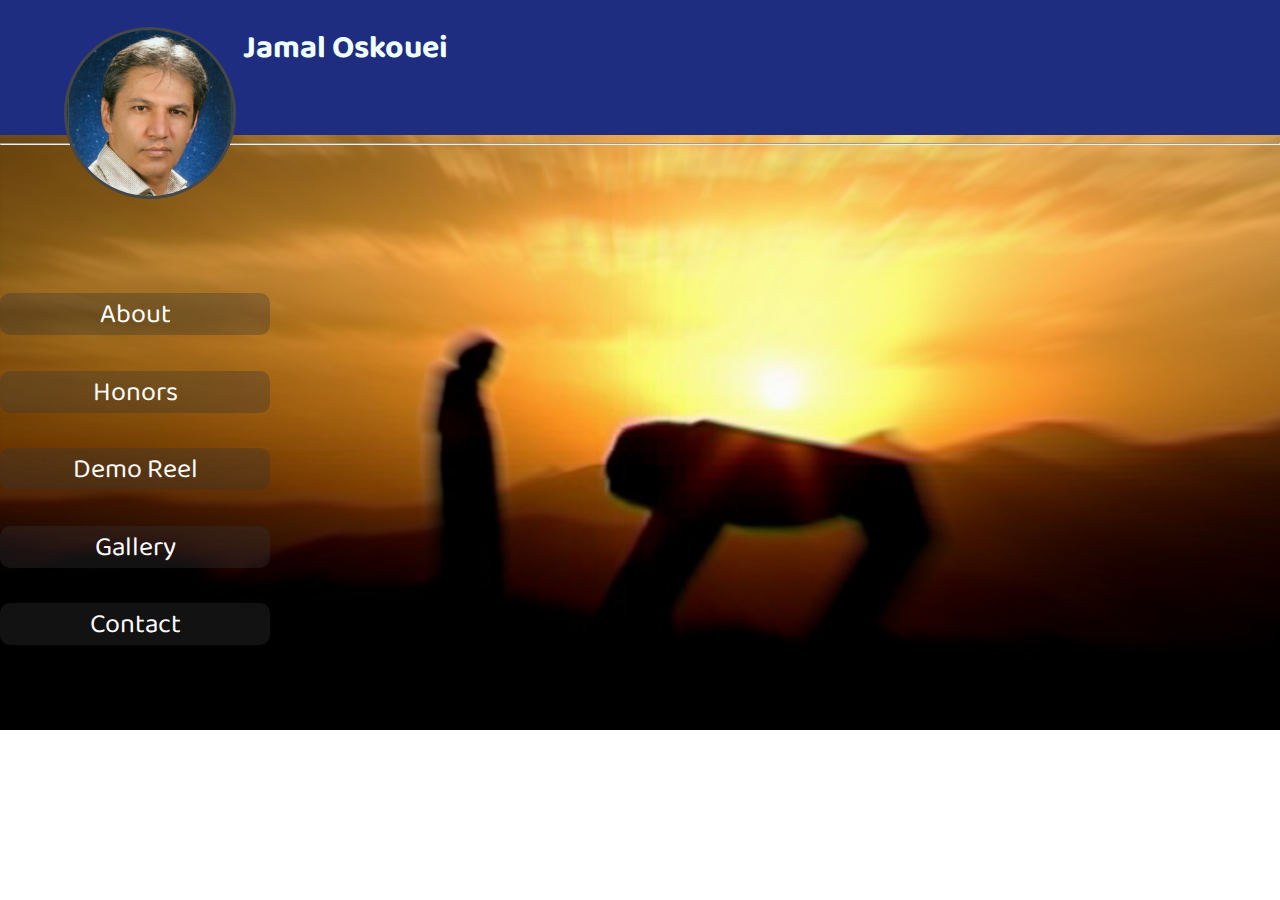
<file: index.html>
<!DOCTYPE html>
<html lang="en">
<head>
    <meta charset="UTF-8">
    <meta name="viewport" content="width=device-width, initial-scale=1.0">
    <title>Jamal Oskouei</title>
    <meta name="Description" content="Jamal Oskouei, Director, Film maker, Animator">
    <meta name="Keywords" content="Jamal Oskouei, Director, Film maker, Animator">


    <link rel="stylesheet" href="styles.css" type="text/css">
    <link href="https://fonts.googleapis.com/css?family=Baloo+Thambi+2&display=swap" rel="stylesheet">

    <style>

      #customers {
        border-collapse: collapse;
        width: 90%;
        margin: auto;
        margin-top: 2vh;
      }

      #customers td, #customers th {
        border: 1px solid #ddd;
        padding: 8px;
      }

      #customers tr:nth-child(even){background-color: #cecdcd;}

      #customers tr:hover {background-color: #ddd;}

      #customers th {
        padding-top: 12px;
        padding-bottom: 12px;
        text-align: left;
        background-color: rgb(76, 104, 175);
        color: white;
      }
    </style>

</head>
<body>

  <nav id="menu2">
    <ul>
        <li><a onclick="about()">About</a></li>
        <li><a onclick="honors()">Honors</a> </li>
        <li><a onclick="demoreel()">Demo Reel</a></li>
        <li> <a onclick="gallery()">Gallery</a></li>
        <li> <a onclick="contact()">Contact</a></li>
    </ul>
    <ul style="margin: 0; height: 0;">
        <img onclick="MyFun()" src="tug.png" id="image1"/> 
    </ul>
</nav>

    <header>
        <div class="pic"></div> <h1 class="name1">Jamal Oskouei</h1>
        
    </header>

    <hr>



    <div id="container" >
        <div id="menu">
            <a onclick="fix(), about()">About</a></br>
            <a onclick="fix(), honors()">Honors</a></br>
            <a onclick="fix(), demoreel()">Demo Reel</a></br>
            <a onclick="fix(), gallery()">Gallery</a></br>
            <a onclick="fix(), contact()">Contact</a>
        </div>
        <div id="show">
        </div>

    </div>
    
</body>

<script>


    function fix(){
      document.getElementById('menu').style.position = "fixed";
      document.getElementById('menu').style.marginTop = "15vh";
    }

    
    function about(){
      document.getElementById('show').innerHTML='';
      document.getElementById('show').insertAdjacentHTML('beforeend',`

<article style="margin-top: 2vh; padding: 30px;">
<h1 style="font-size: 30px;">About</h1>
<p> <strong>Jamal Oskouei</strong> (born 21 March 1967 in Isfahan, Iran) is an Iranian movie and animation director and editor. 
    He lives in Tehran and has experienced directing documentary movies and animations that have nominated and won awards in different festivals around the world.</p>

    <h2>Early life and work</h2>
    <p>Oskouei, started learning 8-millimeter filmmaking guided with Mohammadreza Abedi in Institute for the Intellectual Development of Children and Young Adults at 14 and started making animations at the age 15.
         His first animation <strong> The Old Pain</strong> that was filmed on 8-millimeter film won the best animation award from the "cinema of the young festival" of Tehran in 1986.</p>

    <p>His next animation <strong> Duel on table </strong> won the "second student festival"s best animation award in 1988. His first 16-millimeter animation was made in Documentary and Experimental Film Center. He graduated from Iran Broadcasting University in 1994. Started his career in IRIB of Chaharmahal and Bakhtiari Province.</p>     

        Here is some of his later works:

<table id="customers">
    <tr>
      <th>Title</th>
      <th>Year</th>
    </tr>

    <tr>
      <td>Foot Sound of Water</td>
      <td>1995</td>

    </tr>

    <tr>
        <td>The Rain of Love</td>
        <td>1998</td>

    </tr> 

    <tr>
        <td>The World of Toys</td>
        <td>2000</td>
    </tr> 
      
    <tr>
        <td>Abandoned Citadel</td>
        <td>2001</td>
    </tr> 

          
    <tr>
        <td>Don't Get Angry Piler</td>
        <td>2001</td>
    </tr> 

    <tr>
        <td>A Figure on Time</td>
        <td>2002</td>
    </tr> 


    <tr>
        <td>A Figure on the Universe</td>
        <td>2003</td>
    </tr> 


    <tr>
        <td>Sleeping Lion</td>
        <td>2004</td>
    </tr> 

    <tr>
        <td>The Blank Page</td>
        <td>2005</td>
    </tr> 

    <tr>
        <td>The Amphibian</td>
        <td>2005</td>
    </tr> 

    <tr>
        <td>Life River</td>
        <td>2010</td>
    </tr> 

    <tr>
        <td>Ambush</td>
        <td>2012</td>
    </tr> 

    <tr>
        <td>The knot of Love</td>
        <td>2012</td>
    </tr> 

    <tr>
        <td>The Ancient Land</td>
        <td>2013</td>
    </tr> 

    <tr>
        <td>Foot Sound of the Demon</td>
        <td>2014</td>
    </tr> 

    <tr>
        <td>Wind Blows From Anywhere Desires</td>
        <td>2015</td>
    </tr> 

    <tr>
        <td>The Song of Migration</td>
        <td>2017</td>
    </tr> 

  </table>


</article>


      `);
    }

    function honors(){
      document.getElementById('show').innerHTML='';
      document.getElementById('show').insertAdjacentHTML('beforeend',`

      <article style="margin-top: 2vh; padding: 30px;">

<table id="customers">
    <tr>
      <th>Title</th>
      <th>Year</th>
      <th>National award</th>
      <th>International award</th>
    </tr>

    <tr>
      <td>Foot Sound of Water</td>
      <td>1995</td>
      <td>  Best documentary (States' Broadcasting Centers' Festival) </br>
            Best documentary (Tehran's First Cinema Festival) 
        </td>
      <td>-</td>
    </tr>

    <tr>
        <td>The Rain of Love</td>
        <td>1998</td>
        <td>Best Clip (States' Broadcasting Centers' Festival)</td>
        <td>-</td>
    </tr> 

    <tr>
        <td>The World of Toys</td>
        <td>2000</td>
        <td>Best animation (States' Broadcasting Centers' Festival)</td>
        <td>Best animation (First Dubai Short Film Festival)</td>
    </tr> 
      
    <tr>
        <td>Abandoned Citadel</td>
        <td>2001</td>
        <td>Best narrative film (States' Broadcasting Centers' Festival)</td>
        <td>-</td>
    </tr> 

    <tr>
      <td>Don't Get Angry Piler</td>
      <td>2001</td>
      <td>Best animation (States' Broadcasting Centers' Festival - Yazd)</td>
      <td>Best animation (Second Dubai Short Film Festival)</td>
  </tr> 

    <tr>
        <td>A Figure on Time</td>
        <td>2002</td>
        <td>Best animation (Ruyesh Film Festival)</td>
        <td>-</td>
    </tr> 


    <tr>
        <td>A Figure on the Universe</td>
        <td>2003</td>
        <td>Best Clip (Ruyesh Film Festival)</td>
        <td>-</td>
    </tr> 


    <tr>
        <td>Sleeping Lion</td>
        <td>2004</td>
        <td>Best Clip (RedGold Film Festival)</td>
        <td>-</td>
    </tr> 


    <tr>
        <td>Life River</td>
        <td>2010</td>
        <td>Best documentary (Tehran Short Film Festival)</td>
        <td>Best documentary (Slovakia Ekotopfilm Festival)</br>
        Best documentry (спасти и сохранить Russian Festival)</td>
    </tr> 

    <tr>
        <td>Ambush</td>
        <td>2012</td>
        <td>Best animation (Hamedan Pray and Prayer Film Festival)</td>
        <td>-</td>
    </tr> 

    <tr>
        <td>Wind Blows From Anywhere Desires</td>
        <td>2015</td>
        <td>Best edit (Tehran Short Film Festival) </td>
        <td></td>
    </tr> 

  </table>


</article>

      `);
    }

    function gallery(){
      document.getElementById('show').innerHTML='';
      document.getElementById('show').insertAdjacentHTML('beforeend',`


      <div id="gallery">

 
<h2 style="margin-top: 5vh;">Here are some of the pictures related to Oskouie's works:</h2>
<h3 style="margin-top: 2vh;">Don't Get Angry Piler:</h3>
<img class="lazy" src="./pics/anbori.bmp" data-src="./pics/anbori.bmp" data-srcset="./pics/anbori.bmp" alt="Jamal Oskouei">
<img class="lazy" src="./pics/anbori 2.bmp" data-src="./pics/anbori 2.bmp" data-srcset="./pics/anbori 2.bmp" alt="Jamal Oskouei">
<img class="lazy" src="./pics/anbori 3.bmp" data-src="./pics/anbori 3.bmp" data-srcset="./pics/snbori 3.bmp" alt="Jamal Oskouei">

<hr>
<hr>
<hr>

<h3 style="margin-top: 2vh;">Song of Migration:</h3>
<img class="lazy" src="./pics/arang kuch .JPG" data-src="./pics/arang kuch .JPG" data-srcset="./pics/arang kuch .JPG" alt="Jamal Oskouei">
<img class="lazy" src="./pics/arang kuch  (1).jpg" data-src="./pics/arang kuch  (1).jpg" data-srcset="./pics/arang kuch  (1).jpg" alt="Jamal Oskouei">
<img class="lazy" src="./pics/arang kuch  (2).jpg" data-src="./pics/arang kuch  (2).jpg" data-srcset="./pics/arang kuch  (2).jpg" alt="Jamal Oskouei">
<img class="lazy" src="./pics/arang kuch  (3).jpg" data-src="./pics/arang kuch  (3).jpg" data-srcset="./pics/arang kuch  (3).jpg" alt="Jamal Oskouei">

<hr>
<hr>
<hr>

<h3 style="margin-top: 2vh;">The Blank Page:</h3>
<img class="lazy" src="./pics/barge sefid  (1).bmp" data-src="./pics/barge sefid  (1).bmp" data-srcset="./pics/barge sefid  (1).bmp" alt="Jamal Oskouei">
<img class="lazy" src="./pics/barge sefid  (2).bmp" data-src="./pics/barge sefid  (2).bmp" data-srcset="./pics/barge sefid  (2).bmp" alt="Jamal Oskouei">

<hr>
<hr>
<hr>

<h3 style="margin-top: 2vh;">The Amphibian:</h3>
<img class="lazy" src="./pics/do zist  (1).jpg" data-src="./pics/do zist  (1).jpg" data-srcset="./pics/do zist  (1).jpg" alt="Jamal Oskouei">

<hr>
<hr>
<hr>

<h3 style="margin-top: 2vh;">The Knot of Love:</h3>
<img class="lazy" src="./pics/gere eshgh  (1).JPG" data-src="./pics/gere eshgh  (1).JPG" data-srcset="./pics/gere eshgh  (1).JPG" alt="Jamal Oskouei">
<img class="lazy" src="./pics/gere eshgh  (2).JPG" data-src="./pics/gere eshgh  (2).JPG" data-srcset="./pics/gere eshgh  (2).JPG" alt="Jamal Oskouei">
<img class="lazy" src="./pics/gere eshgh  (3).JPG" data-src="./pics/gere eshgh  (3).JPG" data-srcset="./pics/gere eshgh  (3).JPG" alt="Jamal Oskouei">
<img class="lazy" src="./pics/gere eshgh  (4).JPG" data-src="./pics/gere eshgh  (4).JPG" data-srcset="./pics/gere eshgh  (4).JPG" alt="Jamal Oskouei">


<hr>
<hr>
<hr>

<h3 style="margin-top: 2vh;">The Ambush:</h3>
<img class="lazy" src="./pics/kamin  (3).bmp" data-src="./pics/kamin  (3).bmp" data-srcset="./pics/kamin  (3).bmp" alt="Jamal Oskouei">
<img class="lazy" src="./pics/kamin  (4).bmp" data-src="./pics/kamin  (4).bmp" data-srcset="./pics/kamin  (4).bmp" alt="Jamal Oskouei">
<img class="lazy" src="./pics/kamin  (5).bmp" data-src="./pics/kamin  (5).bmp" data-srcset="./pics/kamin  (5).bmp" alt="Jamal Oskouei">


<hr>
<hr>
<hr>

<h3 style="margin-top: 2vh;">A Figure on Universe:</h3>
<img class="lazy" src="./pics/Picture  - jahan.jpg" data-src="./pics/Picture  - jahan.jpg" data-srcset="./pics/Picture  - jahan.jpg" alt="Jamal Oskouei">
<img class="lazy" src="./pics/Picture  - jahan 2 .jpg" data-src="./pics/Picture  - jahan 2 .jpg" data-srcset="./pics/Picture  - jahan 2 .jpg" alt="Jamal Oskouei">


<hr>
<hr>
<hr>

<h3 style="margin-top: 2vh;">Footsound of the Demon:</h3>
<img class="lazy" src="./pics/seday pay div .JPG" data-src="./pics/seday pay div .JPG" data-srcset="./pics/seday pay div .JPG" alt="Jamal Oskouei">
<img class="lazy" src="./pics/seday paye div .JPG" data-src="./pics/seday paye div .JPG" data-srcset="./pics/seday paye div .JPG" alt="Jamal Oskouei">

<hr>
<hr>
<hr>

<h3 style="margin-top: 2vh;">Sleeping Lion:</h3>
<img class="lazy" src="./pics/shir.png" data-src="./pics/shir.png" data-srcset="./pics/shir.png" alt="Jamal Oskouei">
<img class="lazy" src="./pics/shir 2.bmp" data-src="./pics/shir 2.bmp" data-srcset="./pics/shir 2.bmp" alt="Jamal Oskouei">


<hr>
<hr>
<hr>

<h3 style="margin-top: 2vh;">Life River:</h3>
<img class="lazy" src="./pics/zende rud .jpg" data-src="./pics/zende rud .jpg" data-srcset="./pics/zende rud .jpg" alt="Jamal Oskouei">
<img class="lazy" src="./pics/zende rud 3.bmp" data-src="./pics/zende rud 3.bmp" data-srcset="./pics/zende rud 3.bmp" alt="Jamal Oskouei">


      `);
    }

    function demoreel(){
      document.getElementById('show').innerHTML='';
      document.getElementById('show').insertAdjacentHTML('beforeend',`

      <h3>The Song of Migration:</h3>
        
        <video width="60%" controls>
            <source src="./demo/arang final 2-.mp4" type="video/mp4">
            Your browser does not support HTML5 video.
        </video>
    
        <h3>Dont Get Angry Piler:</h3>
            
        <video width="60%" controls>
            <source src="./demo/asabani nasho.mp4" type="video/mp4">
            Your browser does not support HTML5 video.
        </video>
    
    
        <h3>The World of Toys:</h3>
            
        <video width="60%" controls>
            <source src="./demo/asbab bazi.mp4" type="video/mp4">
            Your browser does not support HTML5 video.
        </video>
    
    
        <h3>The Blank Page:</h3>
            
        <video width="60%" controls>
            <source src="./demo/barge  sefid.mp4" type="video/mp4">
            Your browser does not support HTML5 video.
        </video>
    
    
    
        <h3>The Amphibian:</h3>
            
        <video width="60%" controls>
            <source src="./demo/do zist_1.mp4" type="video/mp4">
            Your browser does not support HTML5 video.
        </video>
    
    
        <h3>The Knot of Love:</h3>
            
        <video width="60%" controls>
            <source src="./demo/final gere 02.mp4" type="video/mp4">
            Your browser does not support HTML5 video.
        </video>
    
    
        <h3>A Figure on the Universe:</h3>
            
        <video width="60%" controls>
            <source src="./demo/naghshi bar jahan 2 .mp4" type="video/mp4">
            Your browser does not support HTML5 video.
        </video>
    
    
        <h3>Sleeping Lion:</h3>
            
        <video width="60%" controls>
            <source src="./demo/shir khofte 2 .mp4" type="video/mp4">
            Your browser does not support HTML5 video.
        </video>
    
    
        <h3>The Life River:</h3>
            
        <video width="60%" controls>
            <source src="./demo/zenderud.mp4" type="video/mp4">
            Your browser does not support HTML5 video.
        </video>
    
        
    
    
      `);
    }

    function contact(){
      document.getElementById('show').innerHTML='';
      document.getElementById('show').insertAdjacentHTML('beforeend',`

      <article style="margin-top: 2vh; padding: 30px;">
      <h1 style="font-size: 30px;"> <strong>Contact information:</strong></h1>
      <h2>E-mail: jamal.oskooee@gmail.com</h2>
      </article>
    
    
      `);
    }



  </script>
<script>
    

  var i = 0;
  function MyFun(){
      
      if (i==0){
      document.getElementById('menu2').style.left = "0vw";
      document.getElementById('image1').style.transform="rotate(180deg)";
      i=1;}

      else {
      document.getElementById('menu2').style.left = "-35vw";
      document.getElementById('image1').style.transform="rotate(0deg)";
      i=0;}
  }

</script>


<script>
  document.addEventListener("DOMContentLoaded", function() {
let lazyImages = [].slice.call(document.querySelectorAll("img.lazy"));
let active = false;

const lazyLoad = function() {
  if (active === false) {
    active = true;

    setTimeout(function() {
      lazyImages.forEach(function(lazyImage) {
        if ((lazyImage.getBoundingClientRect().top <= window.innerHeight && lazyImage.getBoundingClientRect().bottom >= 0) && getComputedStyle(lazyImage).display !== "none") {
          lazyImage.src = lazyImage.dataset.src;
          lazyImage.srcset = lazyImage.dataset.srcset;
          lazyImage.classList.remove("lazy");

          lazyImages = lazyImages.filter(function(image) {
            return image !== lazyImage;
          });

          if (lazyImages.length === 0) {
            document.removeEventListener("scroll", lazyLoad);
            window.removeEventListener("resize", lazyLoad);
            window.removeEventListener("orientationchange", lazyLoad);
          }
        }
      });

      active = false;
    }, 200);
  }
};

document.addEventListener("scroll", lazyLoad);
window.addEventListener("resize", lazyLoad);
window.addEventListener("orientationchange", lazyLoad);
});
</script>

</html>
</file>
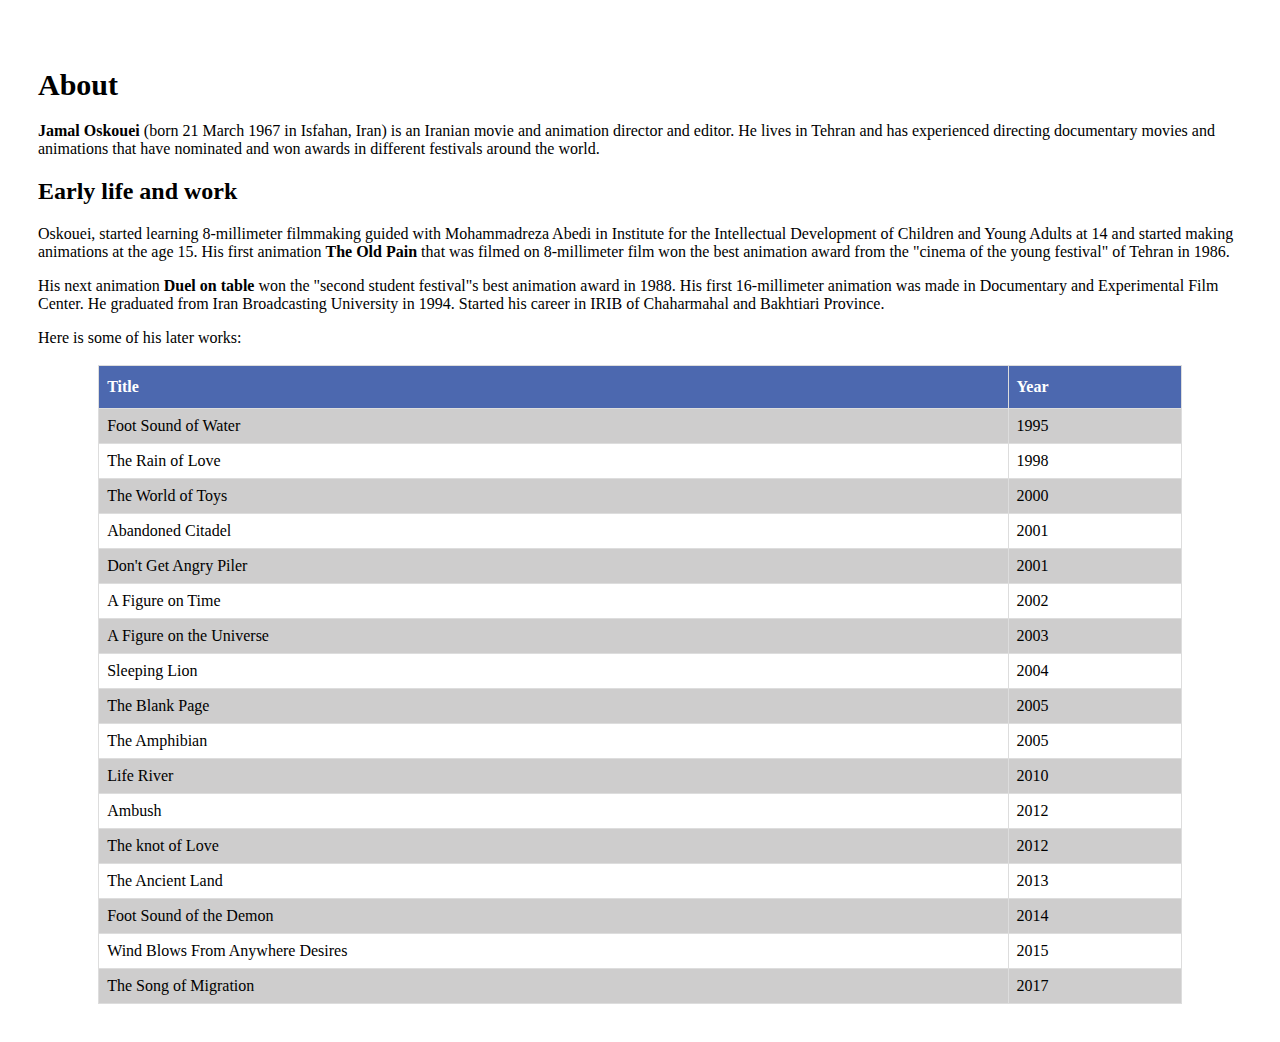
<file: about.html>
<!DOCTYPE html>
<head>
<style>



#customers {
  border-collapse: collapse;
  width: 90%;
  margin: auto;
  margin-top: 2vh;
}

#customers td, #customers th {
  border: 1px solid #ddd;
  padding: 8px;
}

#customers tr:nth-child(even){background-color: #cecdcd;}

#customers tr:hover {background-color: #ddd;}

#customers th {
  padding-top: 12px;
  padding-bottom: 12px;
  text-align: left;
  background-color: rgb(76, 104, 175);
  color: white;
}

</style>
</head>

<body>

<article style="margin-top: 2vh; padding: 30px;">
<h1 style="font-size: 30px;">About</h1>
<p> <strong>Jamal Oskouei</strong> (born 21 March 1967 in Isfahan, Iran) is an Iranian movie and animation director and editor. 
    He lives in Tehran and has experienced directing documentary movies and animations that have nominated and won awards in different festivals around the world.</p>

    <h2>Early life and work</h2>
    <p>Oskouei, started learning 8-millimeter filmmaking guided with Mohammadreza Abedi in Institute for the Intellectual Development of Children and Young Adults at 14 and started making animations at the age 15.
         His first animation <strong> The Old Pain</strong> that was filmed on 8-millimeter film won the best animation award from the "cinema of the young festival" of Tehran in 1986.</p>

    <p>His next animation <strong> Duel on table </strong> won the "second student festival"s best animation award in 1988. His first 16-millimeter animation was made in Documentary and Experimental Film Center. He graduated from Iran Broadcasting University in 1994. Started his career in IRIB of Chaharmahal and Bakhtiari Province.</p>     

        Here is some of his later works:

<table id="customers">
    <tr>
      <th>Title</th>
      <th>Year</th>
    </tr>

    <tr>
      <td>Foot Sound of Water</td>
      <td>1995</td>

    </tr>

    <tr>
        <td>The Rain of Love</td>
        <td>1998</td>

    </tr> 

    <tr>
        <td>The World of Toys</td>
        <td>2000</td>
    </tr> 
      
    <tr>
        <td>Abandoned Citadel</td>
        <td>2001</td>
    </tr> 

          
    <tr>
        <td>Don't Get Angry Piler</td>
        <td>2001</td>
    </tr> 

    <tr>
        <td>A Figure on Time</td>
        <td>2002</td>
    </tr> 


    <tr>
        <td>A Figure on the Universe</td>
        <td>2003</td>
    </tr> 


    <tr>
        <td>Sleeping Lion</td>
        <td>2004</td>
    </tr> 

    <tr>
        <td>The Blank Page</td>
        <td>2005</td>
    </tr> 

    <tr>
        <td>The Amphibian</td>
        <td>2005</td>
    </tr> 

    <tr>
        <td>Life River</td>
        <td>2010</td>
    </tr> 

    <tr>
        <td>Ambush</td>
        <td>2012</td>
    </tr> 

    <tr>
        <td>The knot of Love</td>
        <td>2012</td>
    </tr> 

    <tr>
        <td>The Ancient Land</td>
        <td>2013</td>
    </tr> 

    <tr>
        <td>Foot Sound of the Demon</td>
        <td>2014</td>
    </tr> 

    <tr>
        <td>Wind Blows From Anywhere Desires</td>
        <td>2015</td>
    </tr> 

    <tr>
        <td>The Song of Migration</td>
        <td>2017</td>
    </tr> 

  </table>


</article>


</body>
</file>
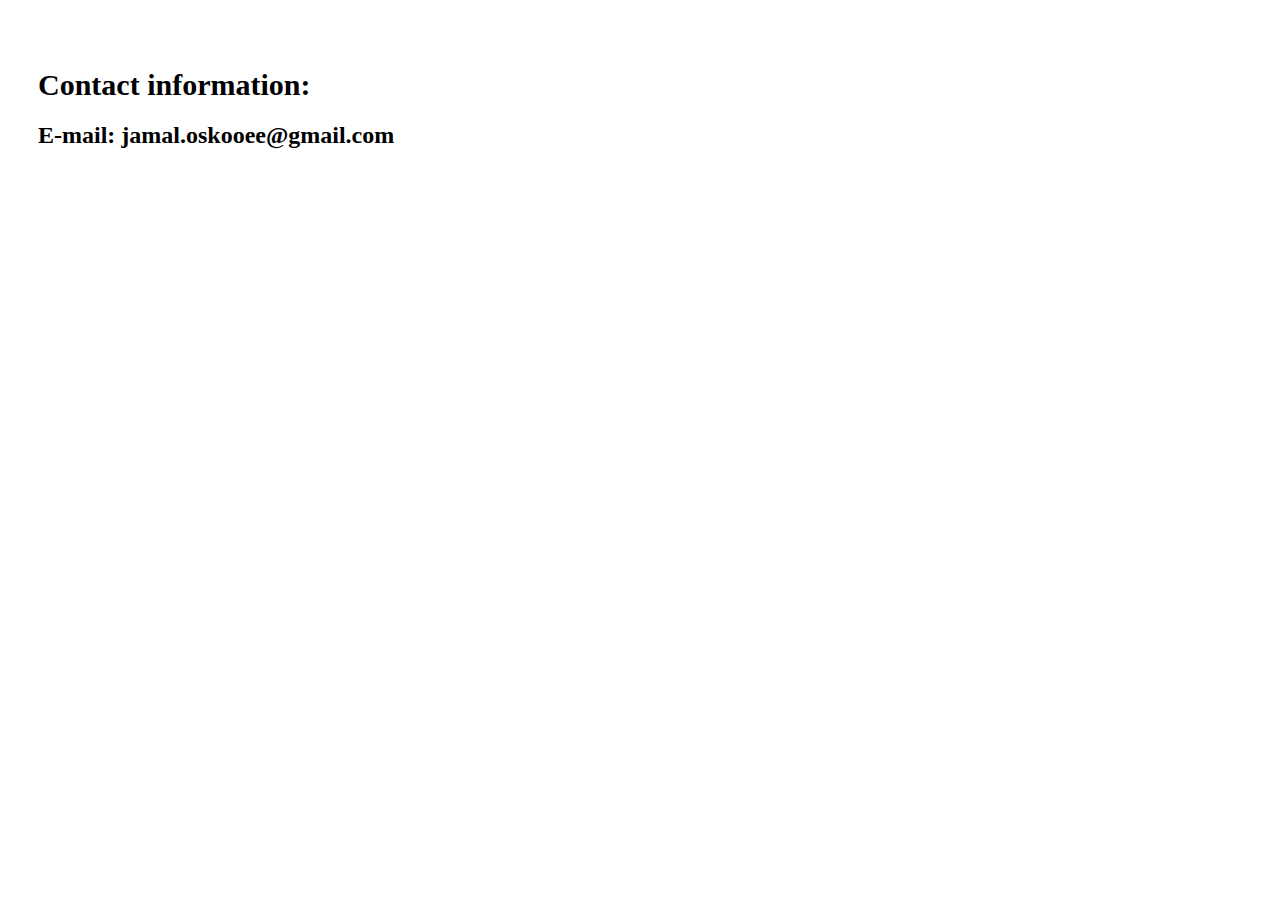
<file: contact.html>
<!DOCTYPE html>
<head>
<style>


</style>
</head>

<body>

<article style="margin-top: 2vh; padding: 30px;">
<h1 style="font-size: 30px;"> <strong>Contact information:</strong></h1>


    <h2>E-mail: jamal.oskooee@gmail.com</h2>

</article>


</body>
</file>
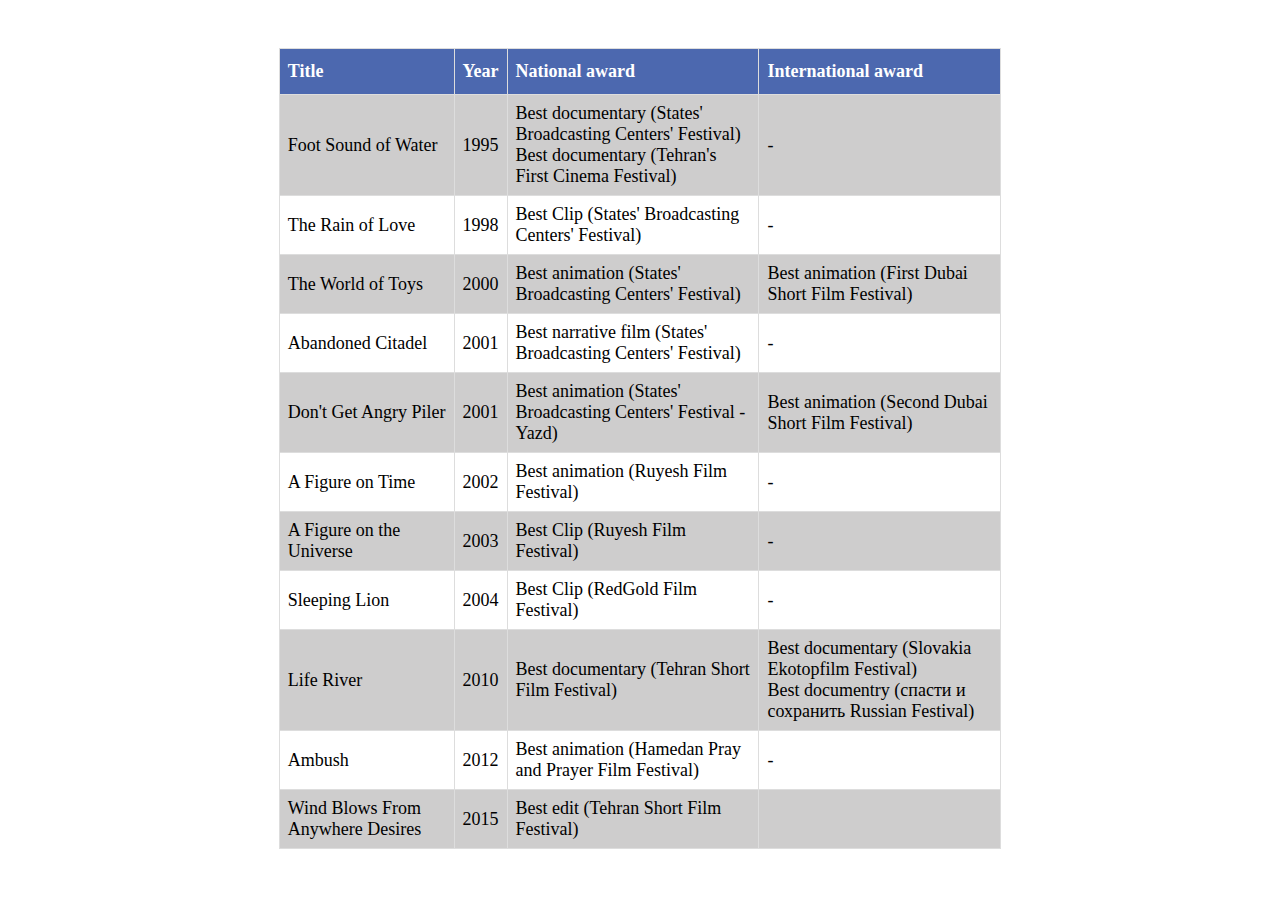
<file: honors.html>
<!DOCTYPE html>
<head>
<style>



#customers {
  border-collapse: collapse;
  font-size: 18px;
  width: 60%;
  margin: auto;
}

@media only screen and (max-width: 500px) {

  #customers {
  font-size: 2.7vw;

}

}

#customers td, #customers th {
  border: 1px solid #ddd;
  padding: 8px;
}

#customers tr:nth-child(even){background-color: #cecdcd;}

#customers tr:hover {background-color: #ddd;}

#customers th {
  padding-top: 12px;
  padding-bottom: 12px;
  text-align: left;
  background-color: rgb(76, 104, 175);
  color: white;
}

</style>
</head>

<body>

<article style="margin-top: 2vh; padding: 30px;">

<table id="customers">
    <tr>
      <th>Title</th>
      <th>Year</th>
      <th>National award</th>
      <th>International award</th>
    </tr>

    <tr>
      <td>Foot Sound of Water</td>
      <td>1995</td>
      <td>  Best documentary (States' Broadcasting Centers' Festival) </br>
            Best documentary (Tehran's First Cinema Festival) 
        </td>
      <td>-</td>
    </tr>

    <tr>
        <td>The Rain of Love</td>
        <td>1998</td>
        <td>Best Clip (States' Broadcasting Centers' Festival)</td>
        <td>-</td>
    </tr> 

    <tr>
        <td>The World of Toys</td>
        <td>2000</td>
        <td>Best animation (States' Broadcasting Centers' Festival)</td>
        <td>Best animation (First Dubai Short Film Festival)</td>
    </tr> 
      
    <tr>
        <td>Abandoned Citadel</td>
        <td>2001</td>
        <td>Best narrative film (States' Broadcasting Centers' Festival)</td>
        <td>-</td>
    </tr> 

    <tr>
      <td>Don't Get Angry Piler</td>
      <td>2001</td>
      <td>Best animation (States' Broadcasting Centers' Festival - Yazd)</td>
      <td>Best animation (Second Dubai Short Film Festival)</td>
  </tr> 

    <tr>
        <td>A Figure on Time</td>
        <td>2002</td>
        <td>Best animation (Ruyesh Film Festival)</td>
        <td>-</td>
    </tr> 


    <tr>
        <td>A Figure on the Universe</td>
        <td>2003</td>
        <td>Best Clip (Ruyesh Film Festival)</td>
        <td>-</td>
    </tr> 


    <tr>
        <td>Sleeping Lion</td>
        <td>2004</td>
        <td>Best Clip (RedGold Film Festival)</td>
        <td>-</td>
    </tr> 


    <tr>
        <td>Life River</td>
        <td>2010</td>
        <td>Best documentary (Tehran Short Film Festival)</td>
        <td>Best documentary (Slovakia Ekotopfilm Festival)</br>
        Best documentry (спасти и сохранить Russian Festival)</td>
    </tr> 

    <tr>
        <td>Ambush</td>
        <td>2012</td>
        <td>Best animation (Hamedan Pray and Prayer Film Festival)</td>
        <td>-</td>
    </tr> 

    <tr>
        <td>Wind Blows From Anywhere Desires</td>
        <td>2015</td>
        <td>Best edit (Tehran Short Film Festival) </td>
        <td></td>
    </tr> 

  </table>


</article>


</body>
</file>
<file: styles.css>
body{
        margin: 0;
        font-family: 'Baloo Thambi 2', cursive !important;
        height: max-content;
        height: max-content;
        background-image: url('./back.jpg');
        background-repeat: no-repeat;
        background-attachment: fixed;
        background-size: cover;
}

header{
    height: 15vh;
    width: 100%;
    background-color: rgb(30, 45, 128);
    animation: fill;
    animation-duration: 2s;
    animation-fill-mode: forwards;

}

@keyframes fill{
    from {width: 0%;}
    to{width: 100%;}
}

.pic{
    width: 13vw;
    height: 13vw;
    background-color: beige;
    position: relative;
    left: 5vw;
    top: 3vh;
    border-radius: 7vw;
    border: solid rgb(70, 71, 71) 3px;
    animation: fill2;
    animation-duration: 2s;
    margin: 0;
    background-image: url('Director\'s profile.jpg');
    background-size: 12.7vw;
    background-position: center;
    background-position-y: -10px;
    z-index: 100;

}

@keyframes fill2{
    0%{left:-20vw;}
    100%{ left: 5vw;}
}

.name1{
    position: relative ;
    left:19vw ;
    top:-19vh ;
    animation: fill3 ;
    animation-duration: 2s ;
    width: 25vw !important;
    z-index: 10 ;
    color: azure;
}

@keyframes fill3{
    0%{left:-20vw;}
    100%{ left: 19vw;}
}

#container{
    width: 100%;
    height: max-content;
    display: flex;
    animation: apear 2s;
    animation-fill-mode: forwards;
}

@keyframes apear{
    from{opacity: 0;}
    to{opacity: 100;}
}

#show{
    text-align: center;
    background-attachment: fixed;
    width: 70vw;
    margin: auto;
    transition: 1.5s;
    background-color: rgba(245, 250, 255, 0.693);
    background-size: cover;
    margin-left: 13vw;
}
#menu{
    width: 20vw;
    margin: auto;
    display: flex;
    flex-direction: column;
    height: 40.3vh;
    margin-top: 15vh;
    margin-bottom: 25vh;
}

#menu2{
display: none;
}



a{
    border-radius: 10px;
    background-color: rgba(54, 54, 54, 0.342);
    margin: auto;
    font-size: 3vh;
    width: 30vh;
    transition: 0.4s;
    text-align: center;
    text-decoration: none !important;
    color: rgb(255, 255, 255);
    cursor: pointer;
}

a:active{
    transform: scale(0.9);
    transition: 0.1s;
}

.art{
    margin-top: 2vh;
    padding: 30px;
}

/* a:hover{
    transform: scale(1.1);
    transition: 0.4s;
    } */


    @media only screen and (min-width: 1125px) {
        body{
            height: max-content;
            background-image: url('./back.jpg');
            background-repeat: no-repeat;
            background-attachment: fixed;
            background-size: cover;
            background-position-y: -25vh;
            }

        #container{
            background-image: none;
            background-color: rgba(206, 182, 115, 0);
        }
    }

    @media only screen and (max-width: 900px) {
        body{
            height: max-content;
            background-image: url('./back.jpg');
            background-repeat: no-repeat;
            background-attachment: fixed;
            background-size: cover;
            }

        #container{
            background-image: none;
            background-color: rgba(206, 182, 115, 0);
        }
    }



    @media only screen and (max-width: 500px) {
      
        #show{
            width: 100%;
            margin-left: 3vw;
        }
      
        #menu {
          display: none;
        }

        #menu2{
            display: block;
            position: fixed;
            top: 35vh;
            line-height: 5vh;
            background-color: rgba(43, 43, 43, 0.747);
            left: -35vw;
            width: 40vw;
            transition: 0.4s;
            z-index: 999;
        }

        #image1{
            width: 30px; 
            position: relative; 
            left: 30vw; 
            top: -20vh; 
            cursor: pointer;
            transition: 1s;
            transform: rotate(0deg);
            
        }

        a{
            text-decoration: none;
            font-weight: 600;
            font-size: 17px;
            color: white;
        }
        ul{
            list-style-type:none;
            padding: 10px;
        }

        body{
            height: max-content;
            background-image: url('./back.jpg');
            background-repeat: no-repeat;
            background-attachment: fixed;
            background-size: cover;
            background-position-x: -200px;
            }

            .pic{
                width: 22vw;
                height: 22vw;
                background-size: 21vw;
                background-position: center;
                background-position-y: -10px;
            
            }

            .name1{
                position: relative;
                left:30vw;
                top:-14vh;
                font-size: 25px;
                animation: fill5;
                animation-duration: 2s;
                width: 25vw;
                z-index: 10;
                color: rgb(197, 189, 177);
            }
            
            @keyframes fill5{
                0%{left:-20vw;}
                100%{ left: 30vw;}
            }

            

      }



/* honors */

      #customers {
        border-collapse: collapse;
        font-size: 18px;
        width: 60%;
        margin: auto;
      }
      
      @media only screen and (max-width: 500px) {
      
        #customers {
        font-size: 2.7vw;
      
      }
      
      }
      
      #customers td, #customers th {
        border: 1px solid #ddd;
        padding: 8px;
      }
      
      #customers tr:nth-child(even){background-color: #cecdcd;}
      
      #customers tr:hover {background-color: #ddd;}
      
      #customers th {
        padding-top: 12px;
        padding-bottom: 12px;
        text-align: left;
        background-color: rgb(76, 104, 175);
        color: white;
      }




/* gallery */


#gallery{
    width: 80%;
    margin: auto;
    padding: 10px;
    display: flex;
    flex-direction: column;
    text-align: center;
}

#gallery>img{
    width: 70%;
    margin: auto;
    height: auto;
    display: block;
    margin-top: 5vh;
    transition: 0.4s;
}

#gallery>img:hover{
    transform: scale(1.2);
    transition: 0.4s;
}

/* demo */

video{
    margin: auto;
}
</file>
